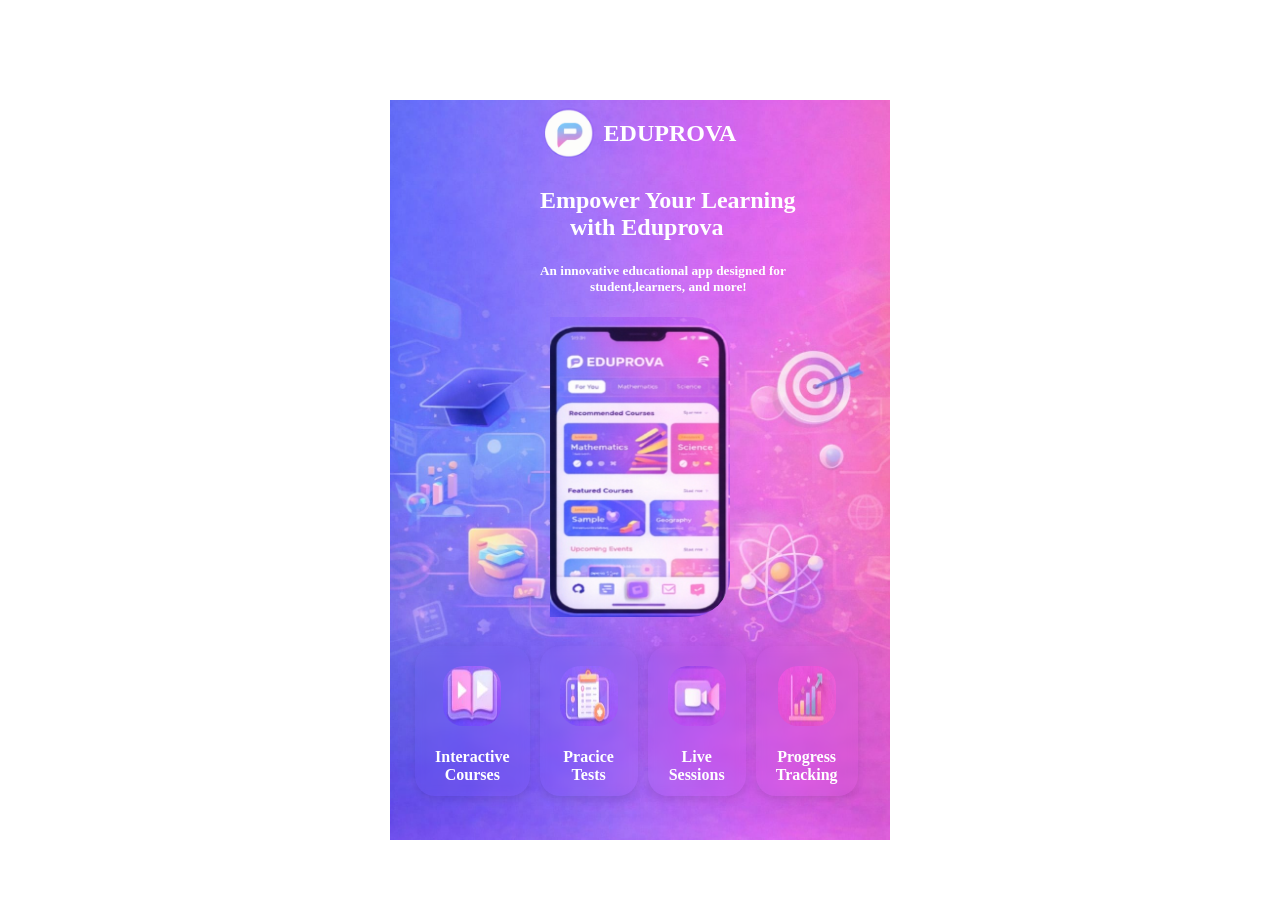
<file: index.html>
<!DOCTYPE html>
<html lang="en">
<head>
    <meta charset="UTF-8">
    <meta name="viewport" content="width=device-width, initial-scale=1.0">
    <title>Document</title>
    <style>
        .background{
            background-image: url("/backgroundimg.jpeg");
            background-size: cover;
            background-position: center;
        }
        /* Features */
.features{
    margin-top:25px;
    display:flex;
    grid-template-columns:1fr 1fr;
    gap:10px;
    height: 150px; 
    width: 100px;
    margin-left:25px ;
}

.feature-box{
    backdrop-filter:blur(5px);
    color:white;
    padding:20px;
    border-radius:20px;
    text-align:center;
    font-weight:bold;
    box-shadow:0 4px 10px rgba(0,0,0,0.1);
    
}

    </style>
</head>
<body >
    
  <div style="height: 740px;width: 500px;margin: 0 auto;margin-top: 100px;" class="background">
        
        <div style="display: flex; align-items: center;justify-content: center; gap: 10px;">
            <image src="/hi.jpeg" height="50px" width="50px" style="border-radius: 50%;"></image>
            <h2 style="color: white;">EDUPROVA</h2>
        
        </div>
        <h2 style="color: white;padding-left:150px ;">Empower Your Learning <br><span style="padding-left: 30px;">with Eduprova</span></h2>
        <h5 style="color: white;padding-left:150px ;">An innovative educational app designed for<br><span style="padding-left:50px ;">student,learners, and more!</span></h5>
        <img src="/phone img.png" height="300px" width="180px" style="padding-left: 160px; border-radius:40px">
         <!-- Bottom Boxes -->
    <div class="features">
        <div class="feature-box"><image src = "/one.jpeg" height="60px" width="58px" style="border-radius: 20px;"><br><br>Interactive Courses</div>
        <div class="feature-box"><image src = "/two.jpeg" height="60px" width="58px" style="border-radius: 20px;"><br><br>Pracice Tests</span></div>
        <div class="feature-box"><image src = "/three.jpeg" height="60px" width="58px" style="border-radius:20px ;"><br><br>Live Sessions</div>
        <div class="feature-box"><image src = "/four.jpeg" height="60px" width="58px" style="border-radius:20px"><br><br>Progress Tracking</div>
    </div>
    </div>
</body>
</html>
</file>
